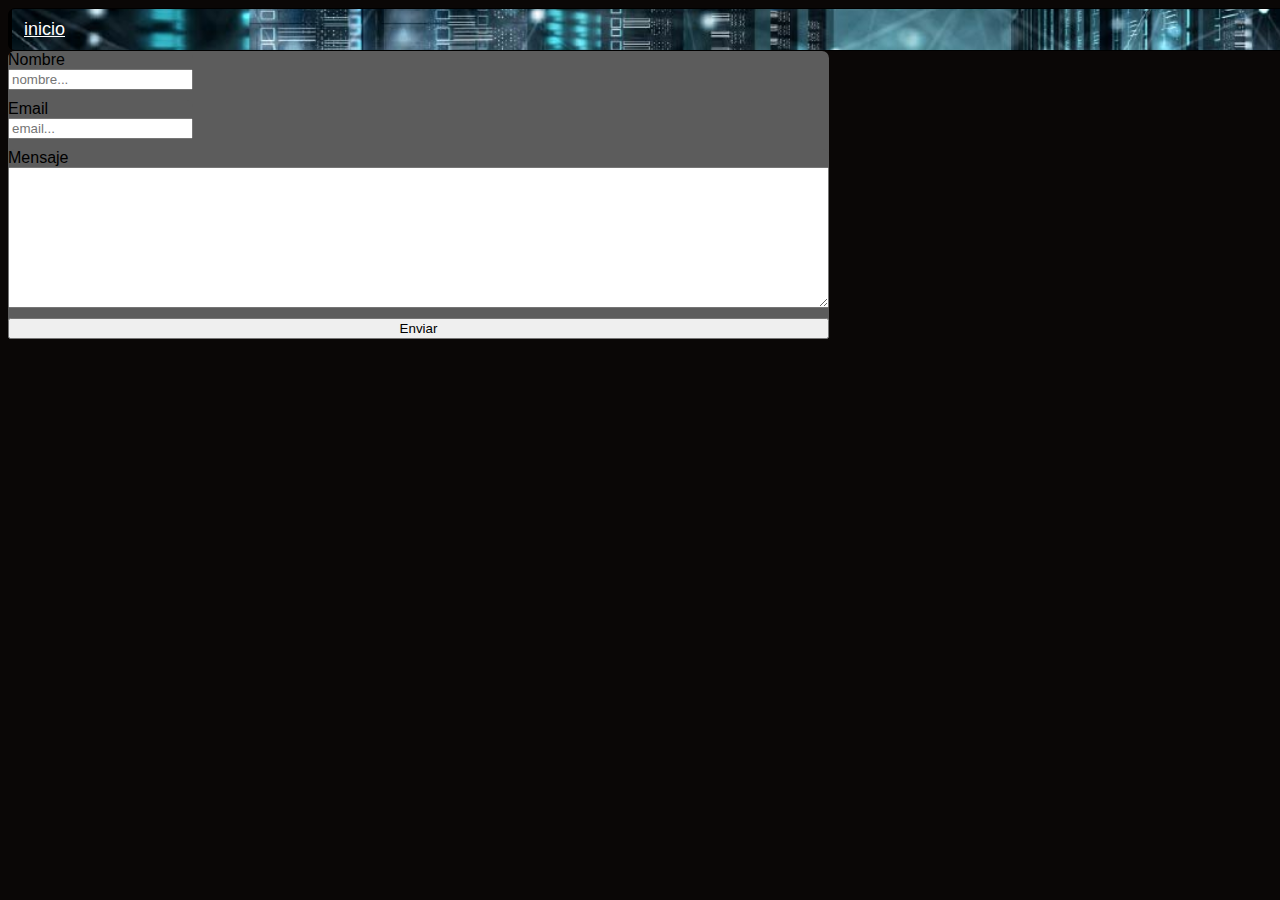
<file: contacto.html>
<!DOCTYPE html>
<html lang="en">
<head>
    <meta charset="UTF-8">
    <meta http-equiv="X-UA-Compatible" content="IE=edge">
    <meta name="viewport" content="width=device-width, initial-scale=1.0">
    <title>contacto</title>
    <link rel="stylesheet" href="styles.css">
</head>
<body>
    <header class="header-form">
        <nav>
          <a href="/index.html">inicio</a>
        </nav>
    </header>
    
    <form method='POST' action='/enviar.php'>
	    <div class="form-contacto">
        <div class="form-contacto">
		    <label for="nombre">Nombre</label>
		    <input type="text" class="form-control" name='nombre' id="nombre" placeholder="nombre...">
	    </div>
	    <div class="form-contacto">
		    <label for="email">Email</label>
		    <input type="email" class="form-control" name='email' id="email" placeholder="email...">
	    </div>
	    <div class="form-contacto">
		    <label for="exampleTextarea">Mensaje</label>
		    <textarea class="form-control" name='mensaje' id="mensaje" rows="9" cols="100"></textarea>
	    </div>
	    <button class="btn btn-primary" type="submit">Enviar</button>
        </div>
    </form>
</body>
</html>
</file>
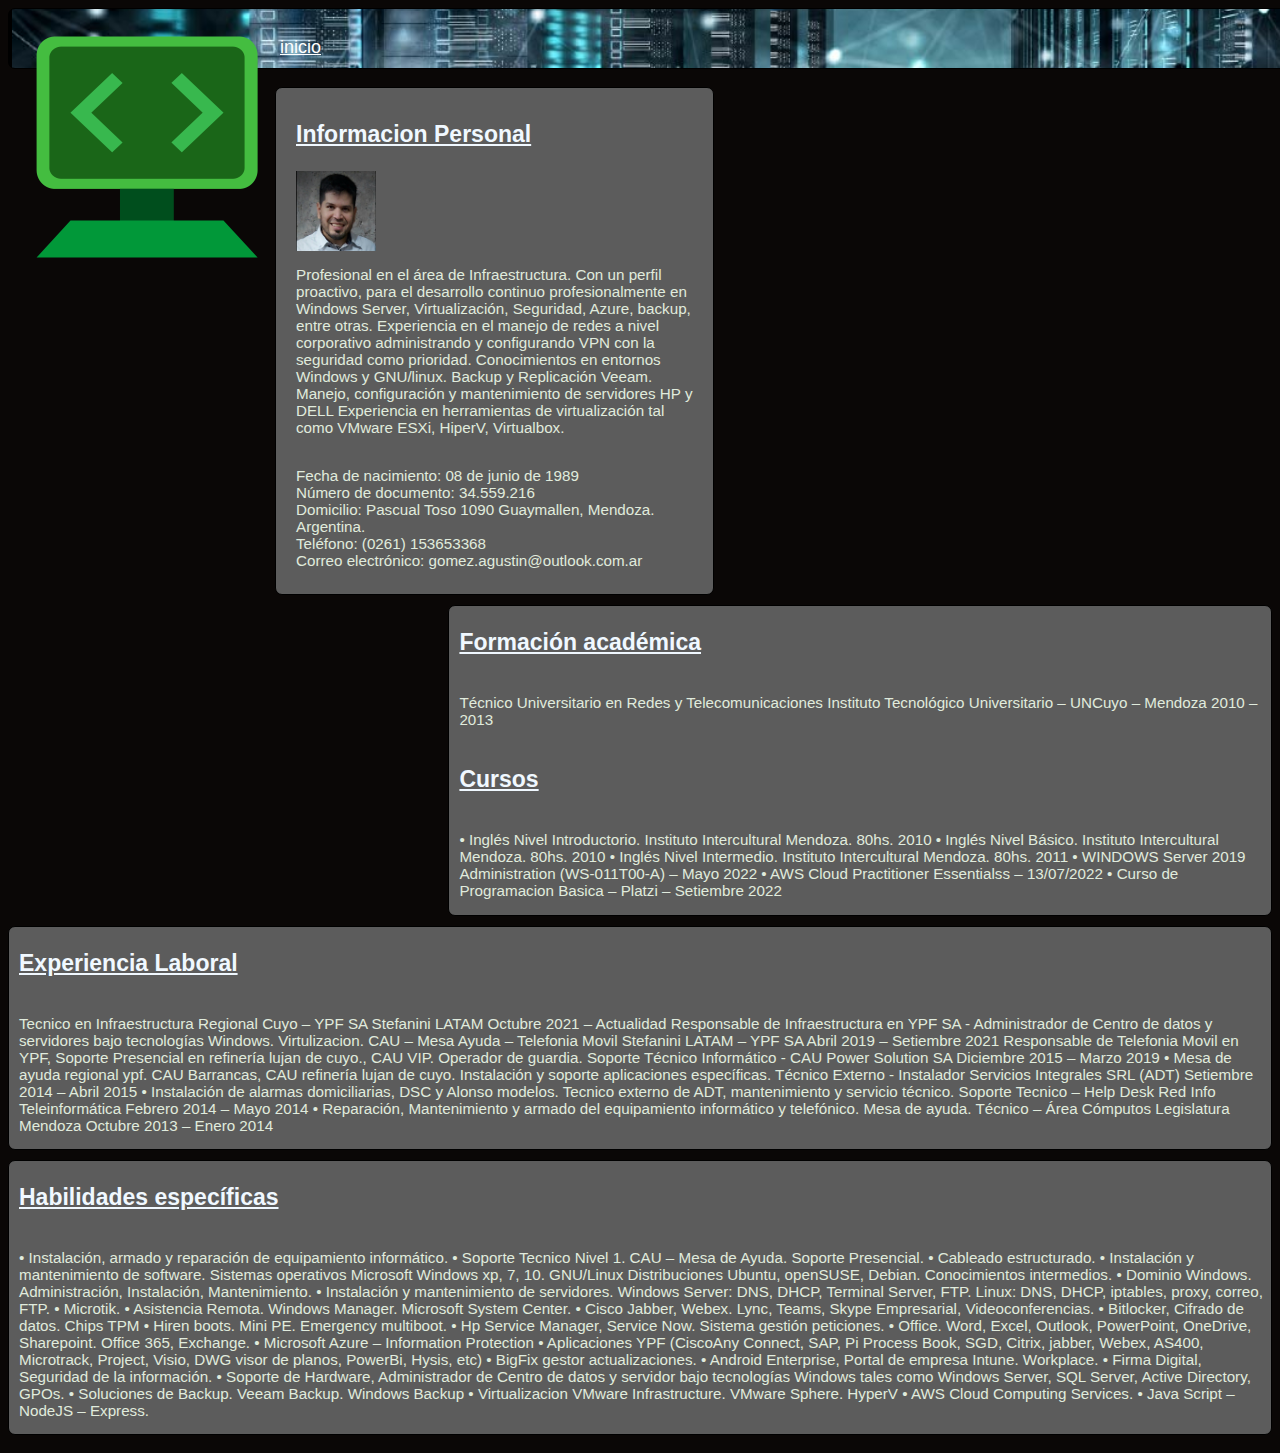
<file: info.html>
<!DOCTYPE html>
<html lang="en">
<head>
    <meta charset="UTF-8">
    <meta http-equiv="X-UA-Compatible" content="IE=edge">
    <meta name="viewport" content="width=device-width, initial-scale=1.0">
    <title>Informacion Personal</title>
    <link rel="stylesheet" href="styles.css">
</head>
<body>
    <header class="header-form">
        <img src="images\logo.png" alt="logo" class="icon">
        <br>
        <nav>
          <a href="/index.html">inicio</a>
        </nav>
      </header>
        <br>
      <div class="info-form">
        <h3>Informacion Personal</h3>
        <img src="images\topo.png" height="80" width="80" alt="Nombre: Agustin Gomez">
        <p>
          Profesional en el área de Infraestructura. Con un perfil proactivo, para el desarrollo continuo profesionalmente en Windows Server, Virtualización, Seguridad, Azure, backup, entre otras.
          Experiencia en el manejo de redes a nivel corporativo administrando y configurando VPN con la seguridad como prioridad.
          Conocimientos en entornos Windows y GNU/linux. Backup y Replicación Veeam.
          Manejo, configuración y mantenimiento de servidores HP y DELL
          Experiencia en herramientas de virtualización tal como VMware ESXi, HiperV, Virtualbox.
        </p>
        <p>
            Fecha de nacimiento: 08 de junio de 1989 <br>
            Número de documento: 34.559.216 <br>
            Domicilio: Pascual Toso 1090 Guaymallen, Mendoza. Argentina. <br>
            Teléfono: (0261) 153653368 <br>
            Correo electrónico: gomez.agustin@outlook.com.ar
        </p>
      </div>    
      <div class="info-form3">
        <h3>Formación académica</h3>
        <p>
                Técnico Universitario en Redes y Telecomunicaciones
                Instituto Tecnológico Universitario – UNCuyo – Mendoza
                2010 – 2013
        </p>
        <h3>Cursos</h3>
        <p>
          • Inglés Nivel Introductorio. Instituto Intercultural Mendoza. 80hs. 2010
          • Inglés Nivel Básico. Instituto Intercultural Mendoza. 80hs. 2010
          • Inglés Nivel Intermedio. Instituto Intercultural Mendoza. 80hs. 2011
          • WINDOWS Server 2019 Administration (WS-011T00-A) – Mayo 2022
          • AWS Cloud Practitioner Essentialss – 13/07/2022
          • Curso de Programacion Basica – Platzi – Setiembre 2022
        </p>    
      </div>
      <div class="info-form2">
        <h3>Experiencia Laboral</h3>
        <p>
                Tecnico en Infraestructura Regional Cuyo – YPF SA
                Stefanini LATAM
                Octubre 2021 – Actualidad
                Responsable de Infraestructura en YPF SA - Administrador de Centro de datos y servidores bajo tecnologías Windows. Virtulizacion.
         
                CAU – Mesa Ayuda – Telefonia Movil
                Stefanini LATAM – YPF SA
                Abril 2019 – Setiembre 2021
                Responsable de Telefonia Movil en YPF, Soporte Presencial en refinería lujan de cuyo., CAU VIP. Operador de guardia.
        
                Soporte Técnico Informático - CAU
                Power Solution SA
                Diciembre 2015 – Marzo 2019
                • Mesa de ayuda regional ypf. CAU Barrancas, CAU refinería lujan de cuyo. Instalación y soporte aplicaciones específicas.
         
                Técnico Externo - Instalador Servicios Integrales SRL (ADT) Setiembre 2014 – Abril 2015
                • Instalación de alarmas domiciliarias, DSC y Alonso modelos. Tecnico externo de ADT, mantenimiento y servicio técnico.
         
                Soporte Tecnico – Help Desk
                Red Info Teleinformática
                Febrero 2014 – Mayo 2014
                • Reparación, Mantenimiento y armado del equipamiento informático y telefónico. Mesa de ayuda.
         
                Técnico – Área Cómputos
                Legislatura Mendoza
                Octubre 2013 – Enero 2014
        </p>
      </div>      
      <div>
        <h3>  Habilidades específicas</h3>
        <p>
          • Instalación, armado y reparación de equipamiento informático.
          • Soporte Tecnico Nivel 1. CAU – Mesa de Ayuda. Soporte Presencial.
          • Cableado estructurado.
          • Instalación y mantenimiento de software. Sistemas operativos Microsoft Windows xp, 7, 10. GNU/Linux Distribuciones Ubuntu, openSUSE, Debian. Conocimientos intermedios.
          • Dominio Windows. Administración, Instalación, Mantenimiento.
          • Instalación y mantenimiento de servidores. Windows Server: DNS, DHCP, Terminal Server, FTP. Linux: DNS, DHCP, iptables, proxy, correo, FTP.
          • Microtik.
          • Asistencia Remota. Windows Manager. Microsoft System Center.
          • Cisco Jabber, Webex. Lync, Teams, Skype Empresarial, Videoconferencias.
          • Bitlocker, Cifrado de datos. Chips TPM
          • Hiren boots. Mini PE. Emergency multiboot.
          • Hp Service Manager, Service Now. Sistema gestión peticiones.
          • Office. Word, Excel, Outlook, PowerPoint, OneDrive, Sharepoint. Office 365, Exchange.
          • Microsoft Azure – Information Protection
          • Aplicaciones YPF (CiscoAny Connect, SAP, Pi Process Book, SGD, Citrix, jabber, Webex, AS400, Microtrack, Project, Visio, DWG visor de planos, PowerBi, Hysis, etc)
          • BigFix gestor actualizaciones.
          • Android Enterprise, Portal de empresa Intune. Workplace.
          • Firma Digital, Seguridad de la información.
          • Soporte de Hardware, Administrador de Centro de datos y servidor bajo tecnologías Windows tales como Windows Server, SQL Server, Active Directory, GPOs.
          • Soluciones de Backup. Veeam Backup. Windows Backup
          • Virtualizacion VMware Infrastructure. VMware Sphere. HyperV
          • AWS Cloud Computing Services.
          • Java Script – NodeJS – Express.
        </p></div>
</body>
</html>
</file>
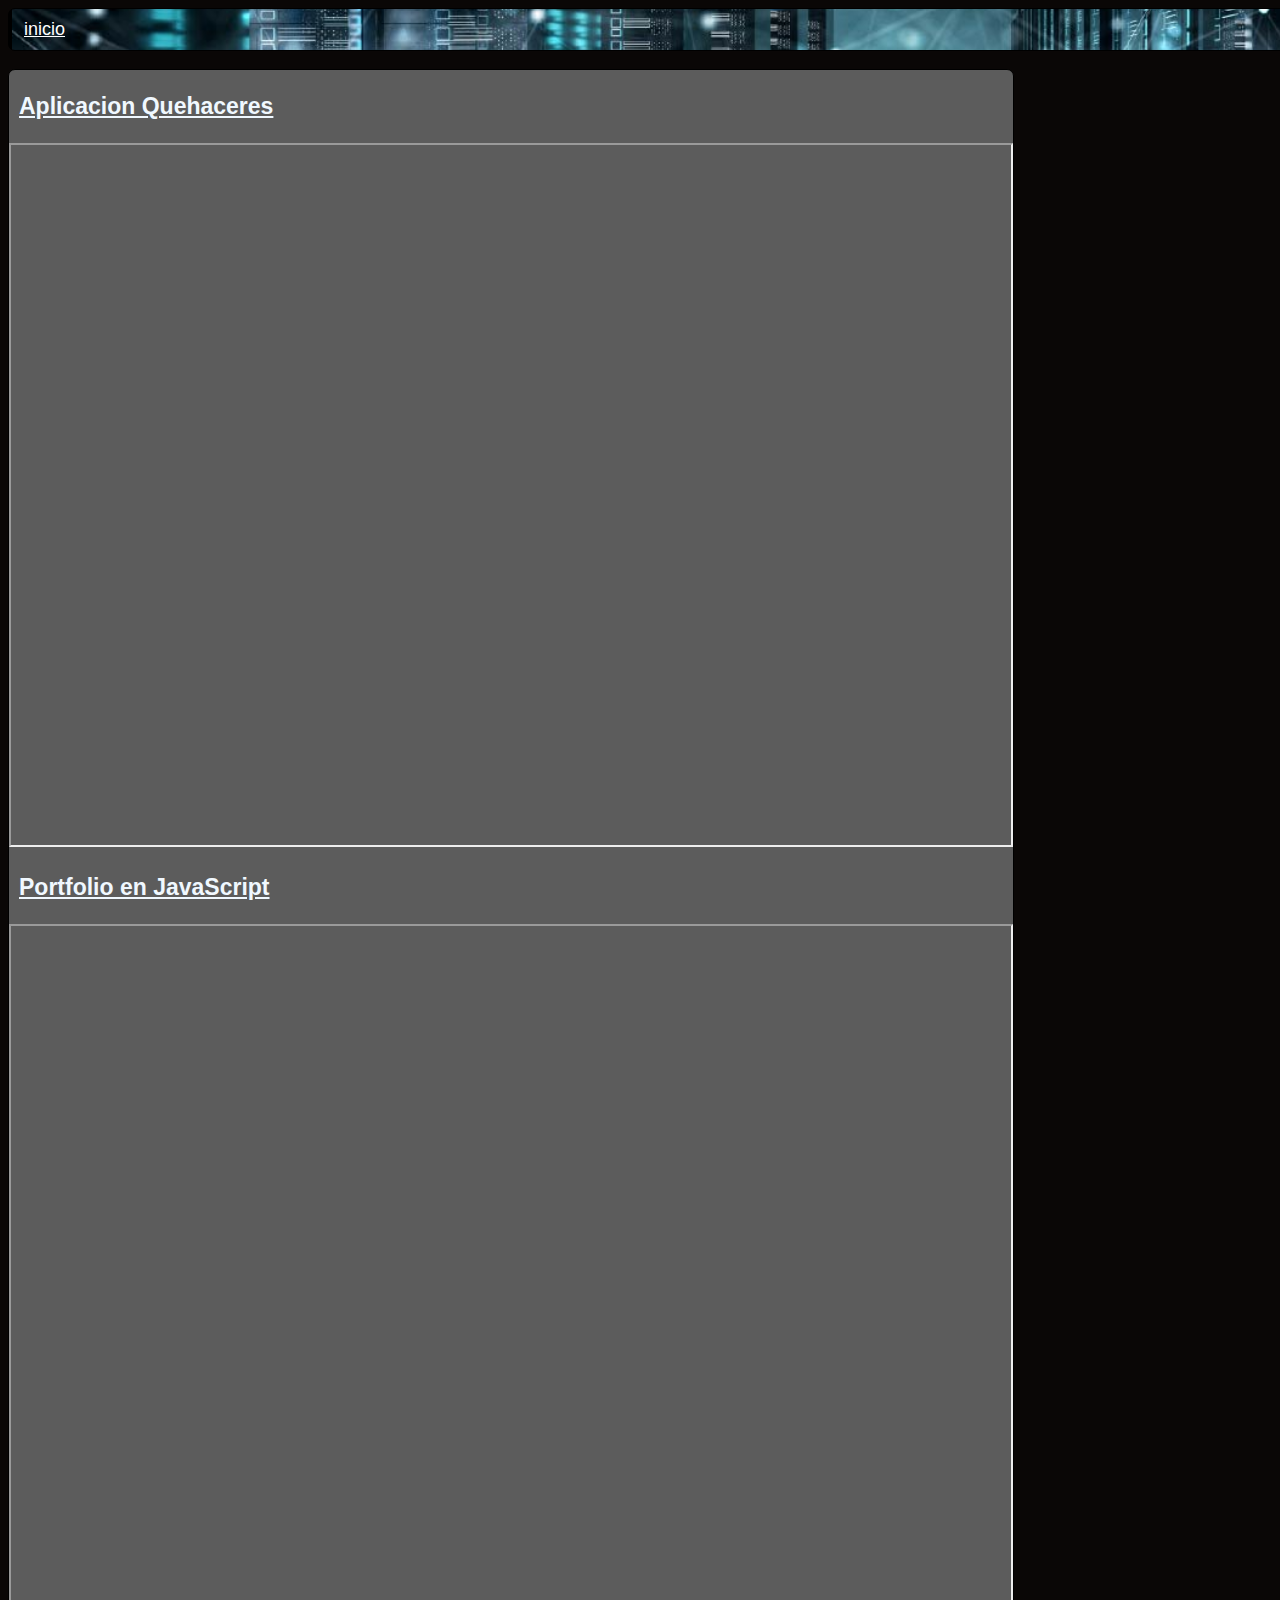
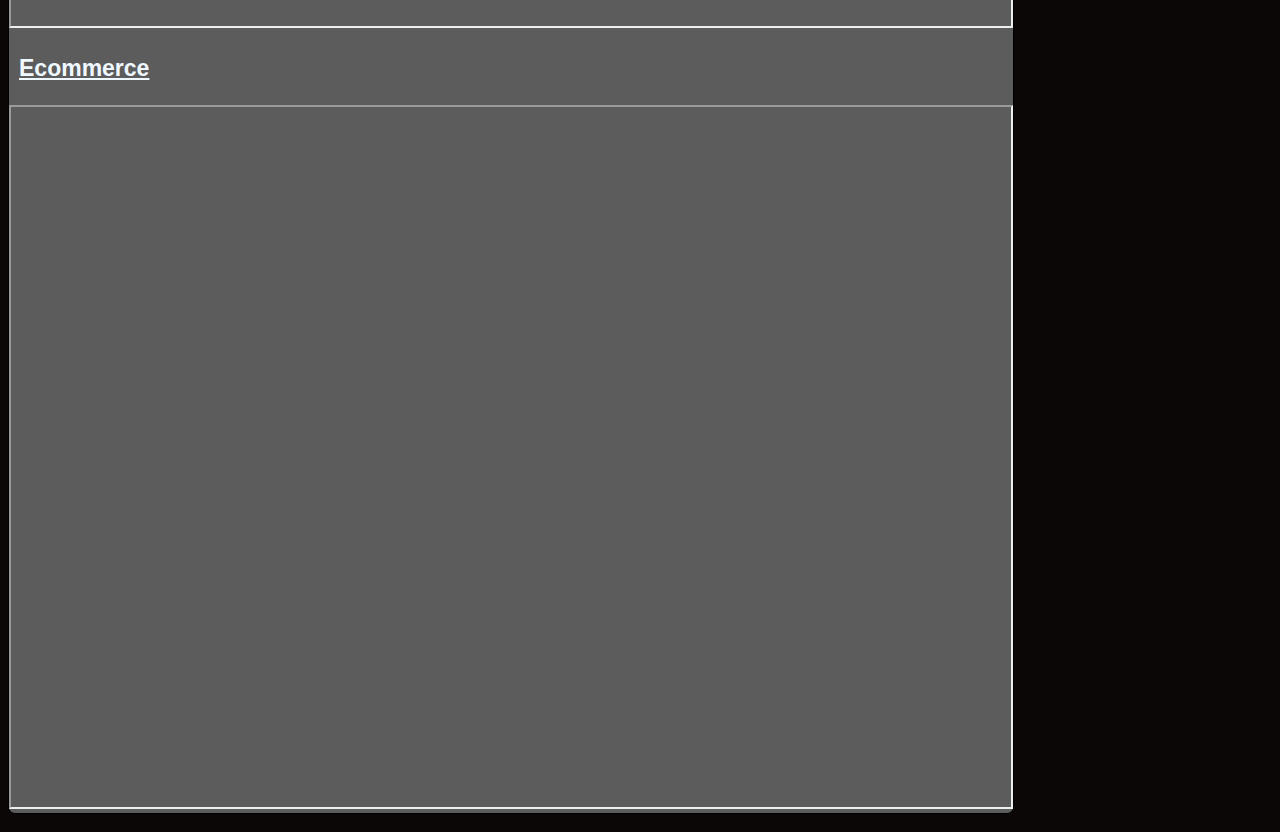
<file: proyectos.html>
<!DOCTYPE html>
<html lang="en">
<head>
    <meta charset="UTF-8">
    <meta http-equiv="X-UA-Compatible" content="IE=edge">
    <meta name="viewport" content="width=device-width, initial-scale=1.0">
    <title>Proyectos</title>
    <link rel="stylesheet" href="styles.css">
</head>
<body>
    <header class="header-form">
        <nav>
          <a href="/index.html">inicio</a>
        </nav>
      </header>
        <br>
      <div class="iframe-form">
        <h3>Aplicacion Quehaceres</h3>
        <iframe title="Aplicacion Quehaceres" src="https://cheibeck.github.io/App-ToDo"></iframe>
        <h3>Portfolio en JavaScript</h3>
        <iframe src="https://portfoliotopojs.netlify.app"></iframe>
        <h3>Ecommerce</h3>
        <iframe src="https://ojitostiernostopo.netlify.app/"></iframe>
      </div>    
</body>
</html>
</file>
<file: styles.css>
.header-form{
    border: 1px solid #000000;
    -moz-border-radius: 7px;
    -webkit-border-radius: 7px;
    padding: 10px;
    background-image: url("fondo.png");
    width: 100vw;
    height: 14%;
}
.icon{
    padding: 0;
    margin: 0;
    height: 20%;
    width: 20%;
}

/*titulos*/
h1{
    color: rgb(247, 247, 247);
    text-align: center;
    font-size: 250%;
    font-style: cursive;
    padding: 0;
    margin: 0;
}
h3{
    color: aliceblue;
    text-align: left;
    font-size: 23px;
    font-family: 'Gill Sans', 'Gill Sans MT', Calibri, 'Trebuchet MS', sans-serif;
    text-decoration: underline;
    margin-left: 10px;
}
h4{
    color: aliceblue;
    margin-left: 10px;
    text-align: left;
    font-size: 25px;
    font-family: 'Gill Sans', 'Gill Sans MT', Calibri, 'Trebuchet MS', sans-serif;
}
.h_trabajos{
    color: aqua;
    text-align: center;
    font-size: 150%;
    margin-left: 5px;
    margin-top: 0px;
}

/* body div footer header y p */
div, footer{
    background-color: #5c5c5c;
    border: 1px solid #000000;
    -moz-border-radius: 7px;
    -webkit-border-radius: 7px;
    margin-bottom: 10px;
    display:inline-block;

}
body{
    background-color: rgb(10, 7, 6);
    font-family: "roboto", sans-serif;
}
p{
    color:rgb(224, 235, 221);
    font-size: 95%;
    text-align: left;
    margin-left: 10px;
    display: inline-block;
}
.p-info{
    font-size: 24px;
}
.info-form{
    padding: 10px;
    width: 33%;
    display: inline-block;
}
.info-form3{
    width: 65%;
    float: right;
    display: inline-block;
}
.divIndex-form{
    height: 100vh;
    width: 80%;
    display:inline-block;
    overflow-y: scroll;
    margin-left: 10px;
}
.asideIndex-form{
    float: left;
    background-color: #5c5c5c;
    border: 1px solid #5c5c5c;
    -moz-border-radius: 7px;
    -webkit-border-radius: 7px;
    display:block;
    width: 120px;
    height: 100vh;
}
ul{
    color:rgb(224, 235, 221);
    font-size: 150%;
    text-align: left;
    margin-left: 1px;
    display: inline-block;
}
/*imagenes*/
img{
    display:list-item;
    float: left;
    margin-left:10px;
    margin-right: 30px;
    text-align: center;
}
.div-foto{
    align-items: center;
    border: none;
}
.img_info-topo{
    height: 400px;
}
.img_cctv{
    width: 600px;
    height: 300px;
    display: block;
    float:left;
    margin-left:5px;
    margin-right: 30px;
    margin-top: 20px;
    margin-bottom: 10px;
}
.img_mpi{
    height: 30%;
    width: 30%;
    margin: 10px;
    float: right;
    display:block;
}
.img_ctvs{
    height: 10%;
    width: 18%;
    margin: 10px;
    float: left;
    display:block;
}
.img_vmware{
    height: 30%;
    width: 30%;
    margin: 10px;
    display:block;
}
.img_oso{
    height: 20%;
    width: 20%;
    margin-left:5px;
    margin-right: 30px;
    margin-top: 20px;
    margin-bottom: 10px;
}
.index-video-manejo{
    height: 30%;
    width: 30%;
    margin: 5px;
    display: block;
}
.index-video-lib{
    height: 8%;
    width: 15%;
    margin: 5px;
    display: block;
}
.img_rack{
    height: 20%;
    width: 20%;
    margin: 10px;
    display: inline-block;
}

/*enlaces*/
a{
    margin: 5px;
    font-size: 18px;
    text-decoration:underline;
    text-shadow: #f3f1f1;
    text-align: center;
    color: rgb(255, 255, 255);
}
a:hover{
    color: aqua;
}
.a_meses{
    color: lightskyblue;
    font-size: 20px;
}
.form-contacto{
    display: grid;
    width: fit-content;
    border: none;
    
}



iframe{
    width: 1000px;
    height: 700px;
}

@media (max-width: 600px){
    iframe{
        width: 400px;
        height: 600px;
    }
    .img_info-topo{
        width: 80px;
        height: auto;
    }
    .info-form{
        padding: 10px;
        width: 28%;
        display: inline-block;
    }
    h1{
        font-size: 20px;
    }
    h3{
    
            color:rgb(224, 235, 221);
            font-size: 95%;
            text-align: left;
            margin-left: 10px;
            display: inline-block;
}
    p{
        color:rgb(224, 235, 221);
        font-size: 60%;
        text-align: left;
        margin-left: 10px;
        display: inline-block;
    }
    .p-info{
        font-size: 60%;
    }
    ul{
        
            color:rgb(224, 235, 221);
            font-size: 70%;
            text-align: left;
            margin: 0;
            display: inline-block;
        
    }
}
</file>
